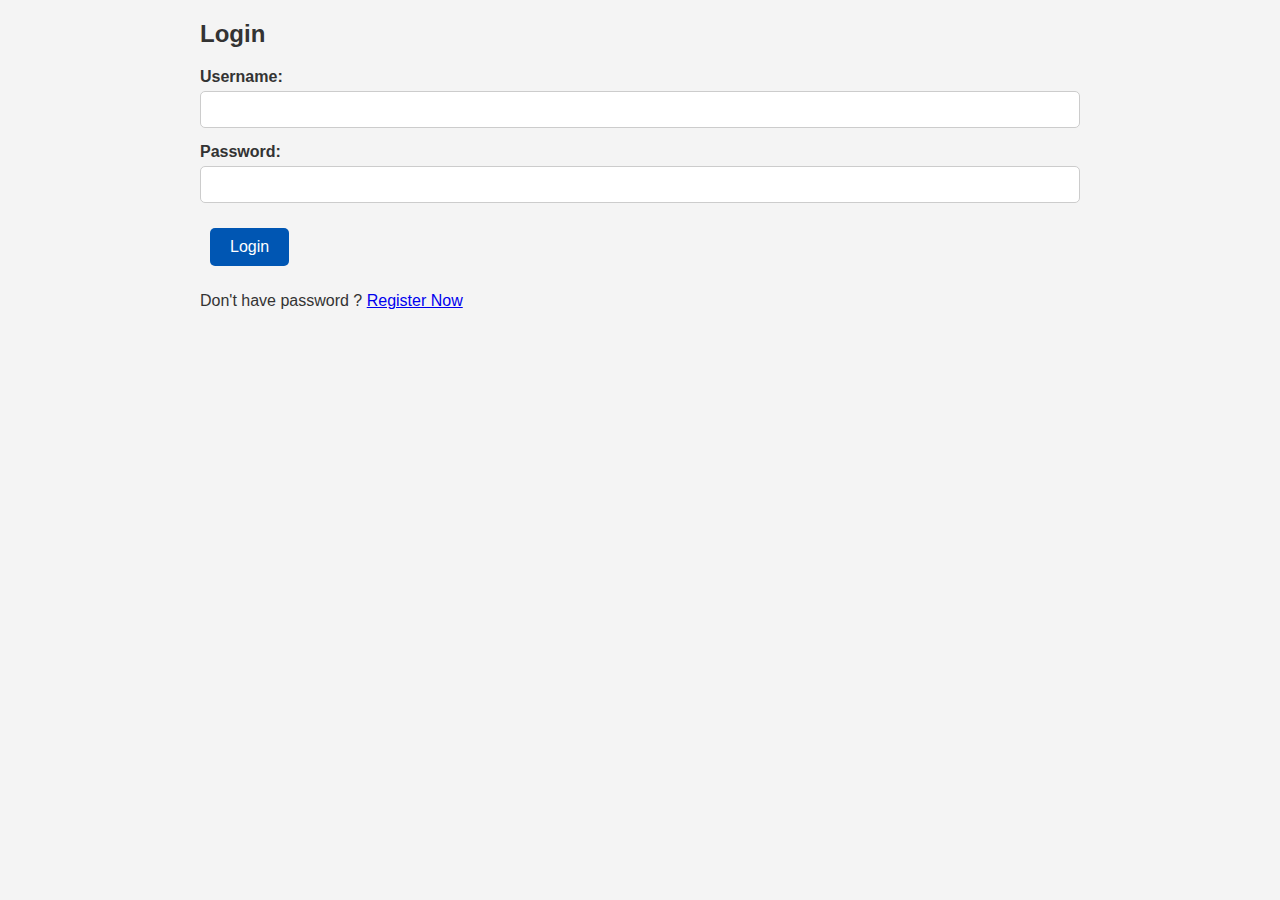
<file: index.html>
<!DOCTYPE html>
<html lang="en">
  <head>
    <meta charset="UTF-8" />
    <meta
      name="viewport"
      content="width=device-width, initial-scale=1.0" />
    <title>Student Portal</title>
    <link
      rel="stylesheet"
      href="style.css" />
  </head>
  <body>
    <header>
      <h1>Welcome to Student Portal</h1>
      <nav>
        <ul>
          <li><a href="grades.html">View Grades</a></li>
          <li><a href="enrollment.html">Enroll Courses</a></li>
        </ul>
      </nav>
    </header>
    <main>
      <p>Manage your courses and view your grades easily.</p>
    </main>
    <button onclick="signOut()">Sign Out</button>
    <script src="script.js"></script>
  </body>
</html>
</file>
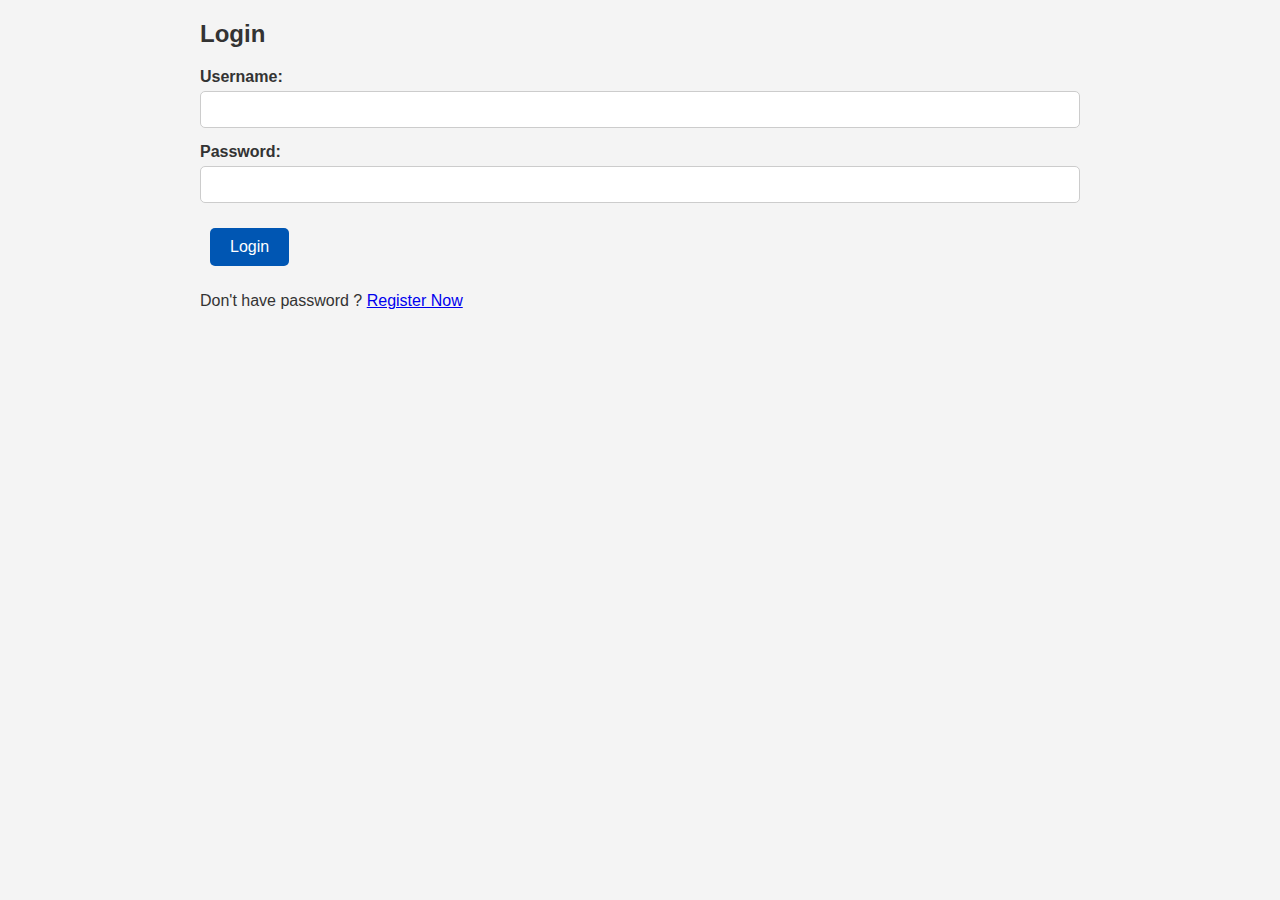
<file: enrollment.html>
<!DOCTYPE html>
<html lang="en">
  <head>
    <meta charset="UTF-8" />
    <meta
      name="viewport"
      content="width=device-width, initial-scale=1.0" />
    <title>Course Enrollment</title>
    <link
      rel="stylesheet"
      href="style.css" />
  </head>
  <body>
    <header>
      <h2>Course Enrollment</h2>
      <button onclick="backToHomePage()">Back</button>
      <button onclick="signOut()">Sign Out</button>
    </header>

    <!-- Current Enrolled Courses -->
    <section>
      <h3>Currently Enrolled Courses</h3>
      <ul id="enrolledCourses">
        <!-- Enrolled courses will be listed here -->
      </ul>
    </section>

    <!-- Available Courses -->
    <section>
      <h3>Available Courses</h3>
      <ul id="availableCourses">
        <!-- Available courses will be listed here -->
      </ul>
    </section>

    <script src="script.js"></script>
  </body>
</html>
</file>
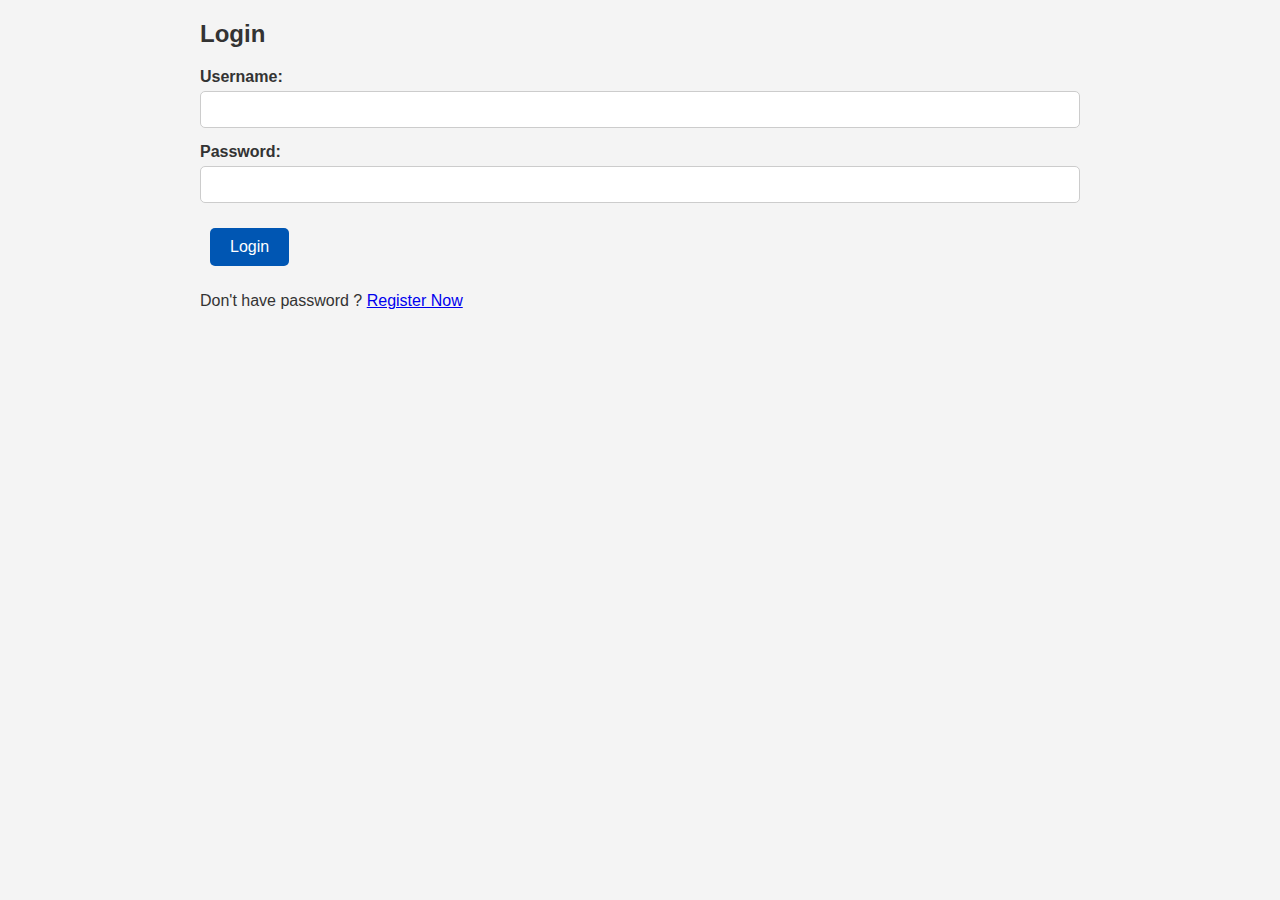
<file: grades.html>
<!DOCTYPE html>
<html lang="en">
  <head>
    <meta charset="UTF-8" />
    <meta
      name="viewport"
      content="width=device-width, initial-scale=1.0" />
    <title>Grades</title>
    <link
      rel="stylesheet"
      href="style.css" />
  </head>
  <body>
    <header>
      <h2>Grades</h2>
      <button onclick="backToHomePage()">Back</button>
      <button onclick="signOut()">Sign Out</button>
    </header>

    <!-- Semester Selection -->
    <label for="semester">Select Semester:</label>
    <select
      id="semester"
      onchange="displayGrades()">
      <option value="semester1">Semester 1 2024</option>
      <option value="semester2">Semester 2 2024</option>
      <option value="semester3">Semester 3 2024</option>
    </select>

    <!-- Grades Table -->
    <table>
      <thead>
        <tr>
          <th>ID</th>
          <th>Subject Group Code</th>
          <th>Subject Code</th>
          <th>Full Subject Name</th>
          <th>GPA</th>
        </tr>
      </thead>
      <tbody id="gradesTable">
        <!-- Grades will be populated here -->
      </tbody>
    </table>

    <script src="script.js"></script>
  </body>
</html>
</file>
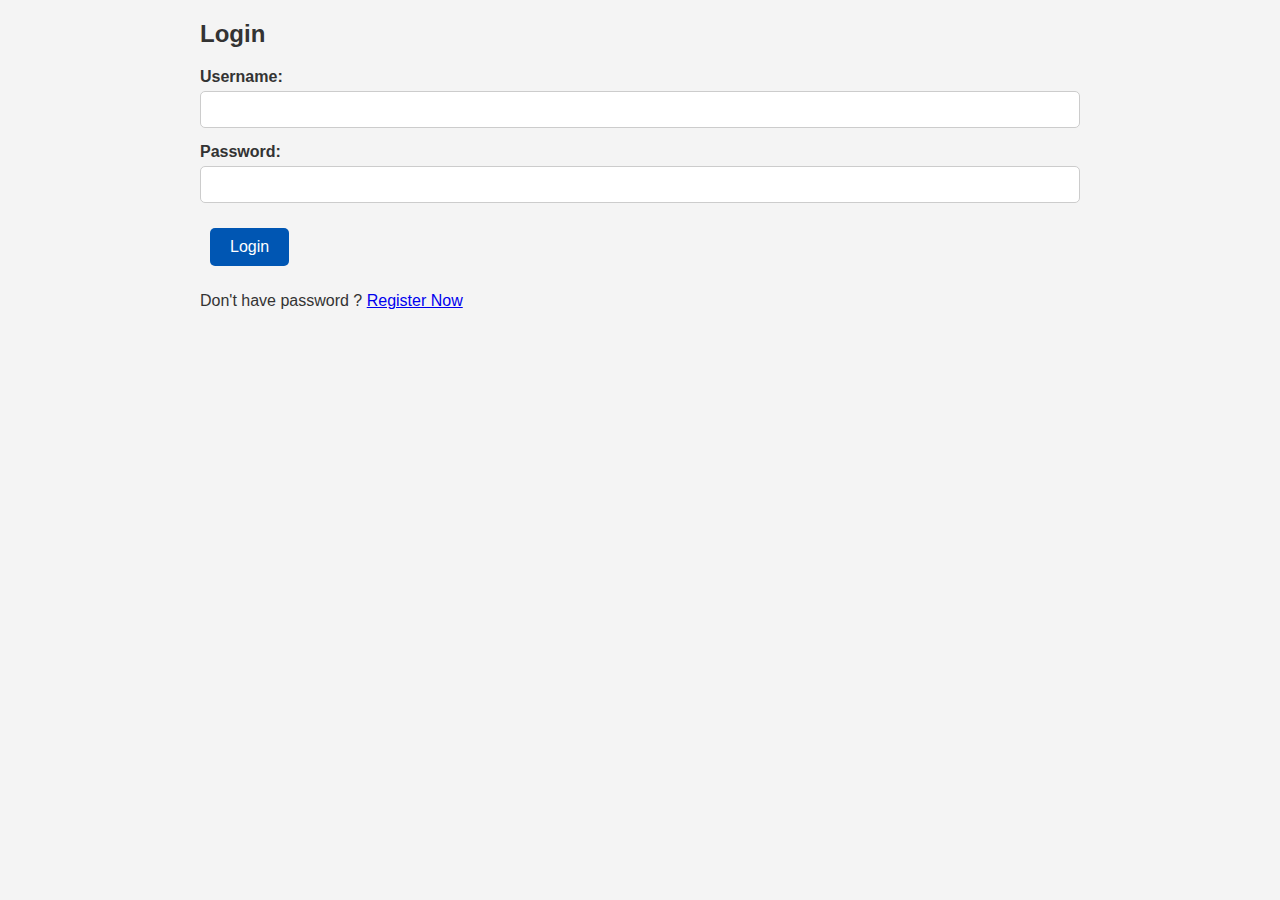
<file: login.html>
<!DOCTYPE html>
<html lang="en">
  <head>
    <meta charset="UTF-8" />
    <meta
      name="viewport"
      content="width=device-width, initial-scale=1.0" />
    <title>Login</title>
    <link
      rel="stylesheet"
      href="style.css" />
  </head>
  <body>
    <div class="container">
      <h2>Login</h2>
      <form id="loginForm">
        <label for="username">Username:</label>
        <input
          type="text"
          id="username"
          name="username"
          required />
        <label for="password">Password:</label>
        <input
          type="password"
          id="password"
          name="password"
          required />
        <button type="submit">Login</button>
      </form>
      <p>Don't have password ? <a href="register.html">Register Now</a></p>
    </div>

    <script src="script.js"></script>
  </body>
</html>
</file>
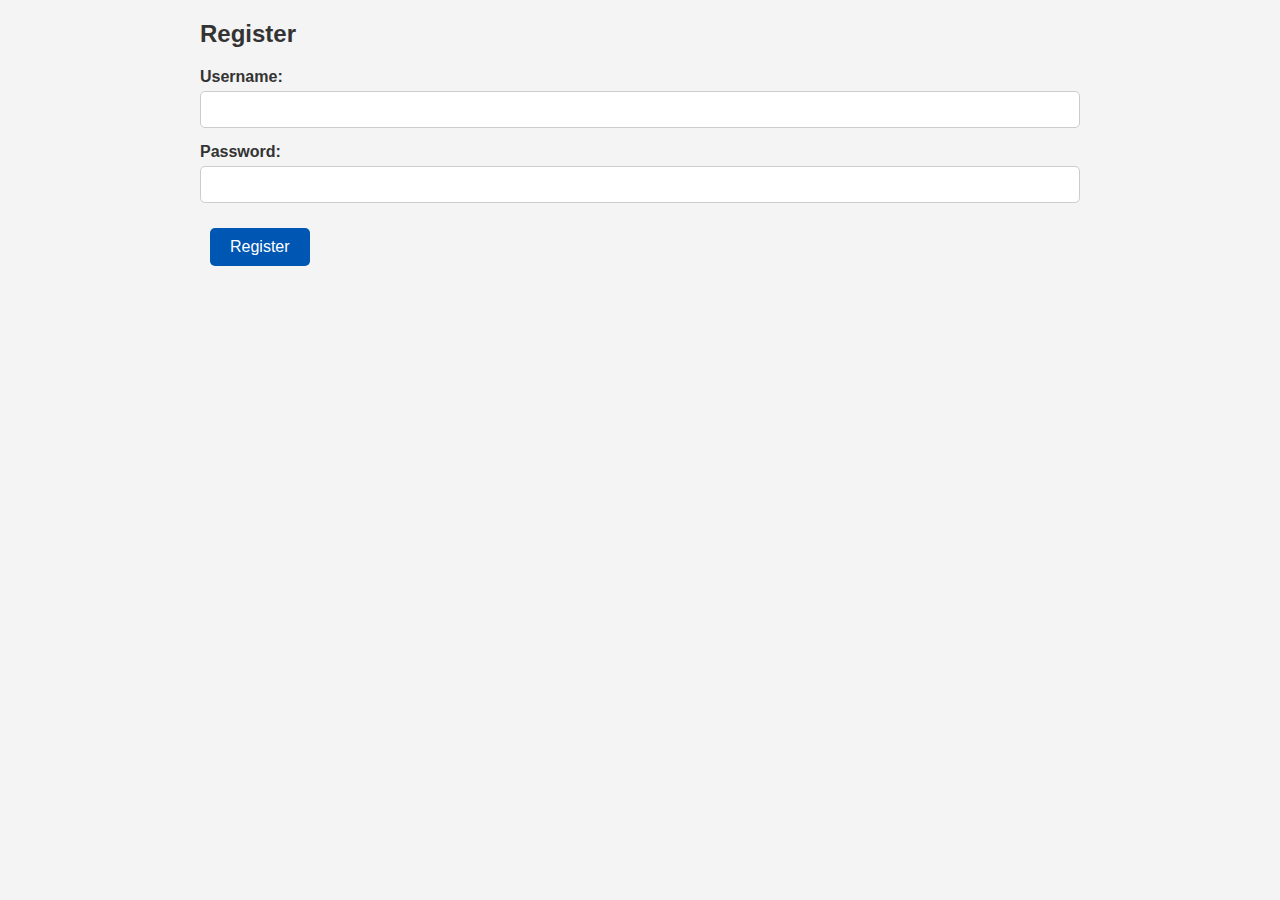
<file: register.html>
<!DOCTYPE html>
<html lang="en">
  <head>
    <meta charset="UTF-8" />
    <meta
      name="viewport"
      content="width=device-width, initial-scale=1.0" />
    <title>Register</title>
    <link
      rel="stylesheet"
      href="style.css" />
  </head>
  <body>
    <div class="container">
      <h2>Register</h2>
      <form id="registerForm">
        <label for="username">Username:</label>
        <input
          type="text"
          id="username"
          name="username"
          required />
        <label for="password">Password:</label>
        <input
          type="password"
          id="password"
          name="password"
          required />
        <button type="submit">Register</button>
      </form>
    </div>

    
    <script src="script.js"></script>
  </body>
</html>
</file>
<file: style.css>
/* General Styles */
body {
  font-family: Arial, sans-serif;
  background-color: #f4f4f4;
  margin: 0;
  padding: 0;
  color: #333;
}

header {
  background-color: #0056b3;
  color: white;
  padding: 10px 20px;
  text-align: center;
}

header h2 {
  margin: 0;
}

button {
  background-color: #0056b3;
  color: white;
  border: none;
  padding: 10px 20px;
  cursor: pointer;
  font-size: 16px;
  border-radius: 5px;
  margin: 10px 0;
  margin-left: 10px;
}

main p{
  margin-left: 10px;
}
button:hover {
  background-color: #004494;
}

/* Sections and Headings */
section {
  margin: 20px auto;
  padding: 20px;
  width: 90%;
  max-width: 800px;
  background-color: white;
  box-shadow: 0 0 10px rgba(0, 0, 0, 0.1);
  border-radius: 8px;
}

section h3 {
  margin-top: 0;
  color: #0056b3;
}

/* Lists */
ul {
  list-style-type: none;
  padding: 0;
}

ul li {
  background-color: #e7f1ff;
  margin: 10px 0;
  padding: 10px;
  border-radius: 5px;
  display: flex;
  justify-content: space-between;
  align-items: center;
}

ul li button {
  background-color: #0056b3;
  color: white;
  border: none;
  padding: 5px 10px;
  cursor: pointer;
  font-size: 14px;
  border-radius: 5px;
}

ul li button:hover {
  background-color: #004494;
}

/* Tables */
table {
  width: 100%;
  border-collapse: collapse;
  margin: 20px 0;
}

table th,
table td {
  padding: 12px;
  border: 1px solid #ccc;
  text-align: left;
}

table th {
  background-color: #0056b3;
  color: white;
}

table tbody tr:nth-child(odd) {
  background-color: #f4f4f4;
}

/* Form Elements */
label {
  display: block;
  margin-bottom: 5px;
  font-weight: bold;
}

select,
input[type="text"],
input[type="password"] {
  width: 100%;
  padding: 10px;
  margin-bottom: 15px;
  border: 1px solid #ccc;
  border-radius: 5px;
  box-sizing: border-box;
}

/* Responsive Design */
@media (max-width: 600px) {
  header h2 {
    font-size: 18px;
  }

  section {
    width: 95%;
    padding: 15px;
  }

  button {
    padding: 8px 16px;
    font-size: 14px;
  }

  ul li {
    flex-direction: column;
    align-items: flex-start;
  }

  ul li button {
    margin-top: 10px;
    align-self: flex-end;
  }
}

.container {
  padding-left: 200px;
  padding-right: 200px;
}
</file>
